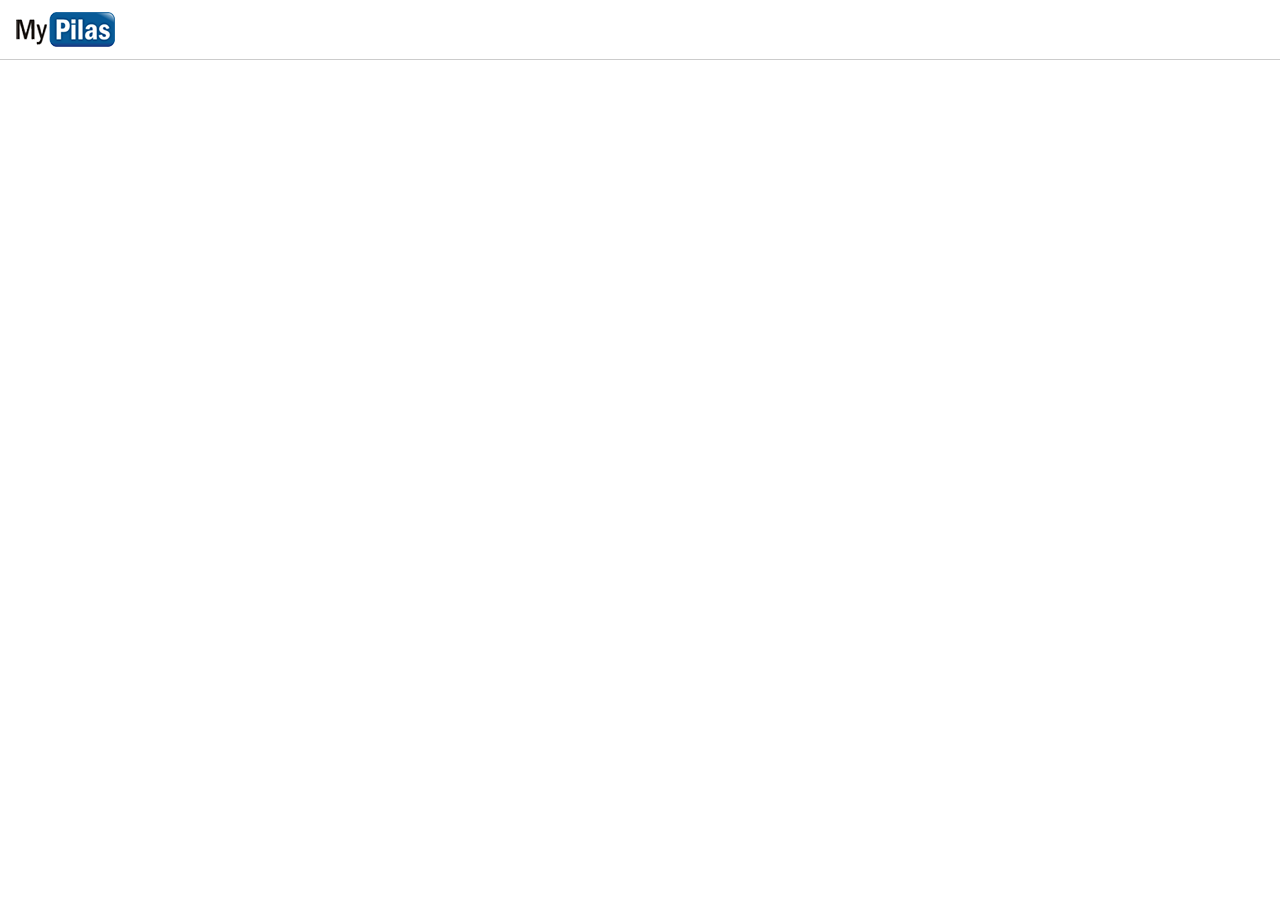
<file: index.html>
<!DOCTYPE html>
<html lang="pt-BR">
    <head>
        <meta charset="utf-8">
        <title>MyPilas</title>
        <link rel="stylesheet" href="css/estilos.css">
    </head>    
    <body>
        <header>
            <div class="container">
                <img src="img/logo.png" width="100" height="35" alt="MyPilas">
            </div>
        </header>
    </body>
    

</html>
</file>
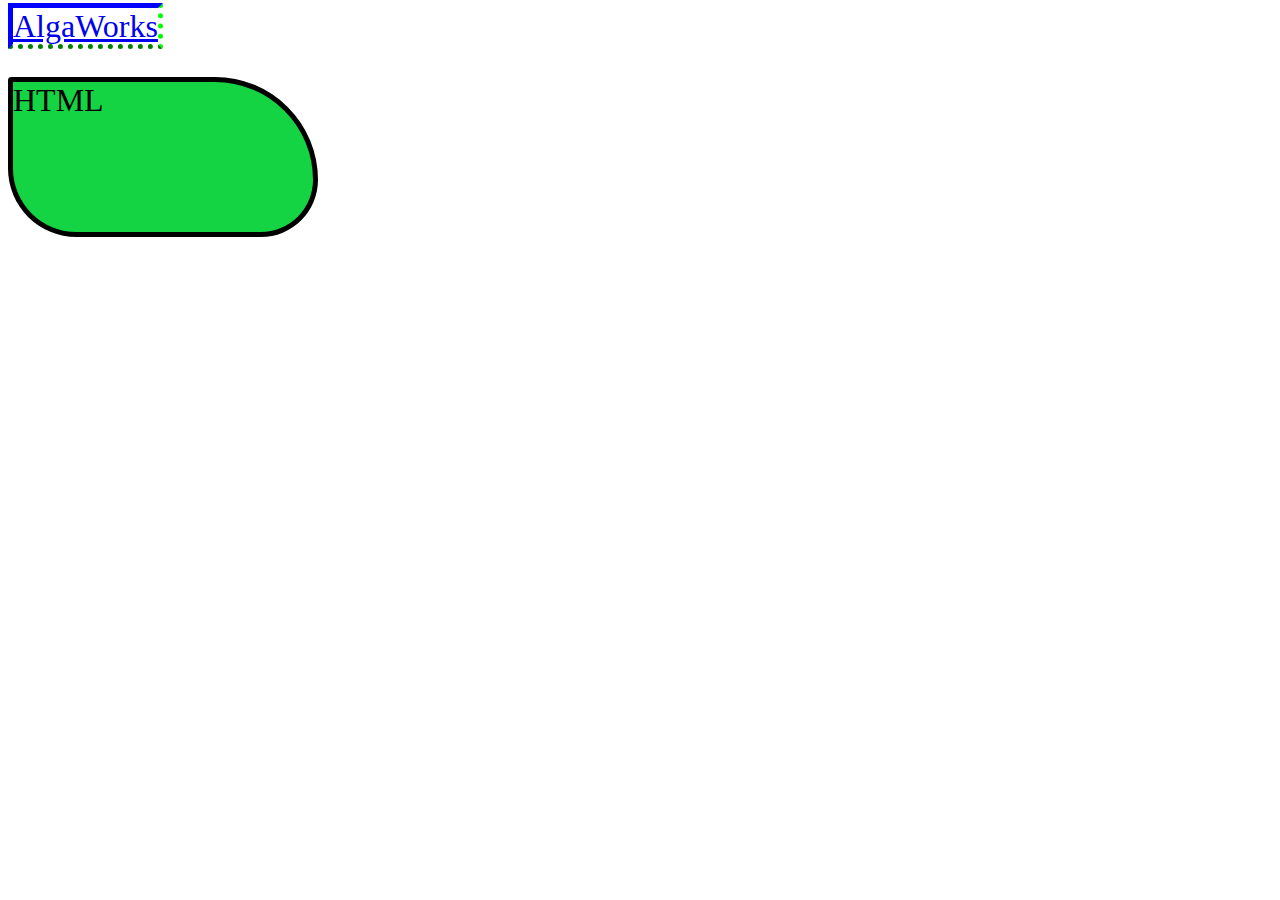
<file: bordas.html>
<!DOCTYPE html>
<html lang="pt-BR">
    <meta charset="utf-8">
    <link rel="stylesheet" href="css/estilo2.css">

    <head>
           <body>

               <a href="#">AlgaWorks</a>

               <p>HTML</p>

           </body> 
    </head>

</html>
</file>
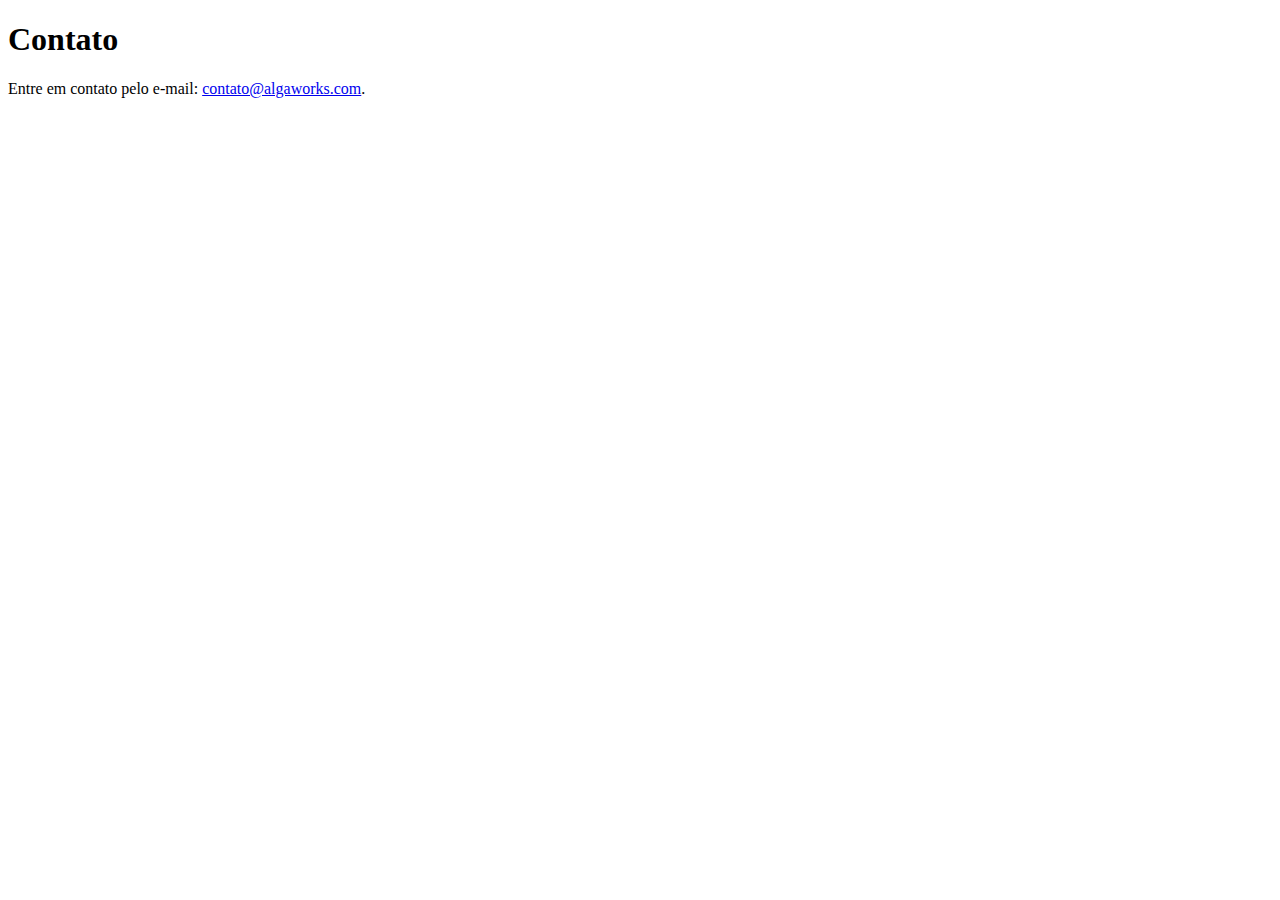
<file: contato.html>
<!DOCTYPE html>
<html lang="pt-BR">
  <head>
    <meta charset="utf-8">
    <title>Contato</title>
  </head>
  <body>
    <h1>Contato</h1>

    <p>
      Entre em contato pelo e-mail: <a href="mailto:contato@algaworks.com">contato@algaworks.com</a>.
    </p>
  </body>
</html>
</file>
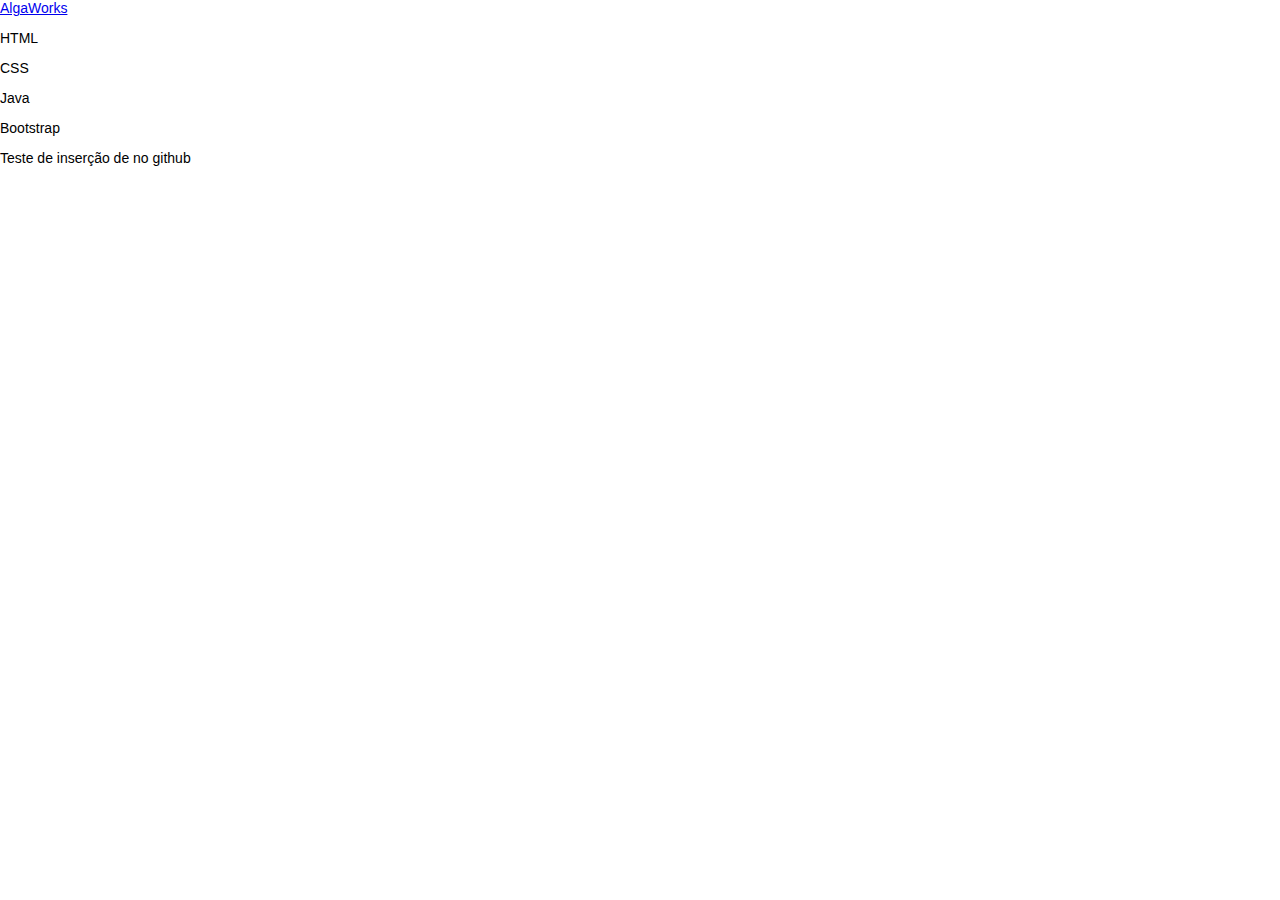
<file: empresa.html>
<!DOCTYPE html>
<html lang="pt-BR">

<head>
  <meta charset="utf-8">

  <link rel="stylesheet" href="css/estilos.css">
</head>

<body>

  <a href="#" class="nome-empresa">AlgaWorks</a>
  <a href="#" class="segmento-empresa" style="display: none">Cursos Online</a>

  <p class="curso-html">HTML</p>
  <p class="curso-css">CSS</p>

  <p class="curso-java">Java</p>
  <p class="curso-bootstrap">Bootstrap</p>

  <p> Teste de inserção de no github</p>

</body>

</html>
</file>
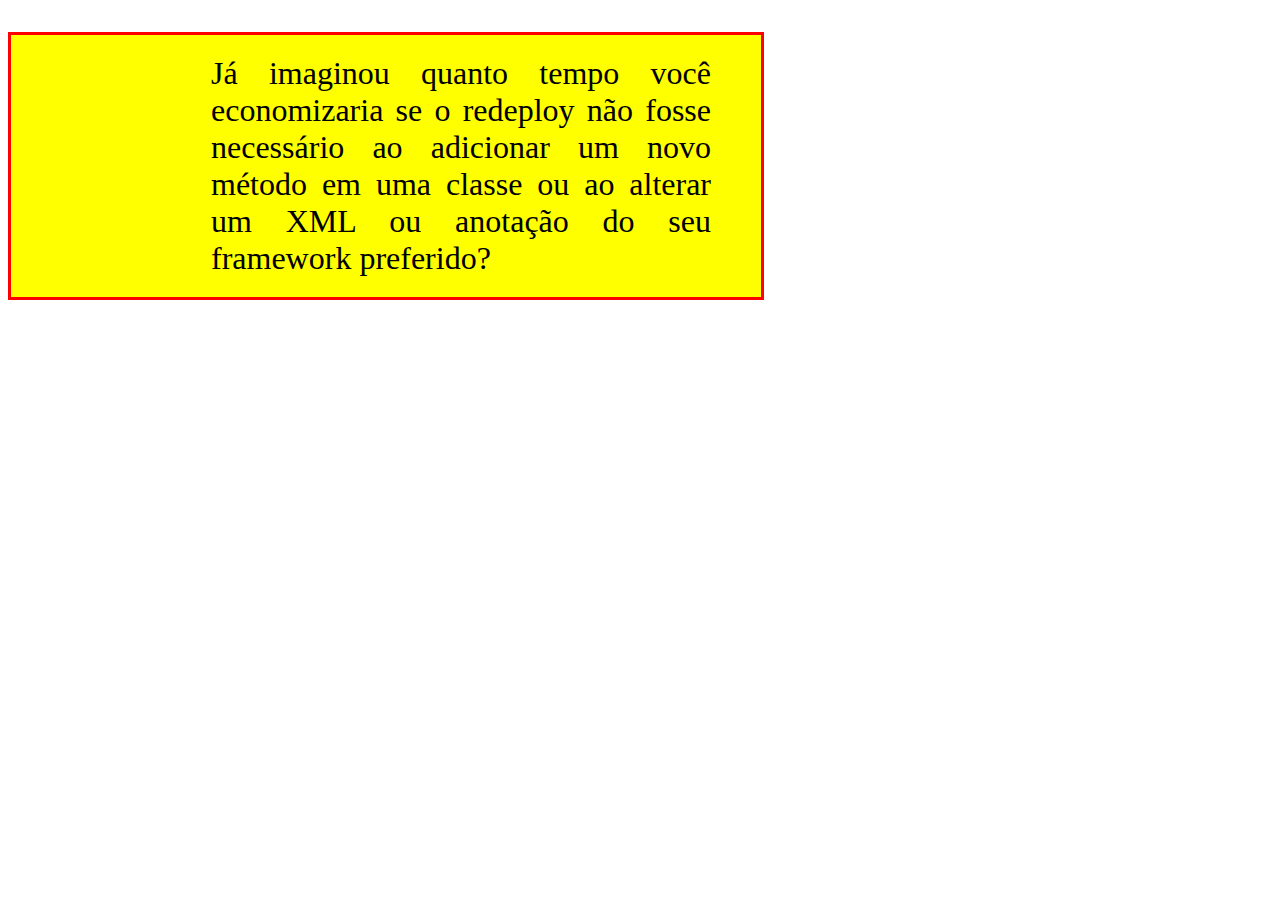
<file: padding.html>
<!DOCTYPE html>
<html lang="pt-BR">
  <head>
    <meta charset="utf-8">

    <link rel="stylesheet" href="css/padding.css">
  </head>
  <body>

    <p>Já imaginou quanto tempo você economizaria se o redeploy não fosse necessário ao adicionar um novo método em uma classe ou ao alterar um XML ou anotação do seu framework preferido?</p>

  </body>
</html>
</file>
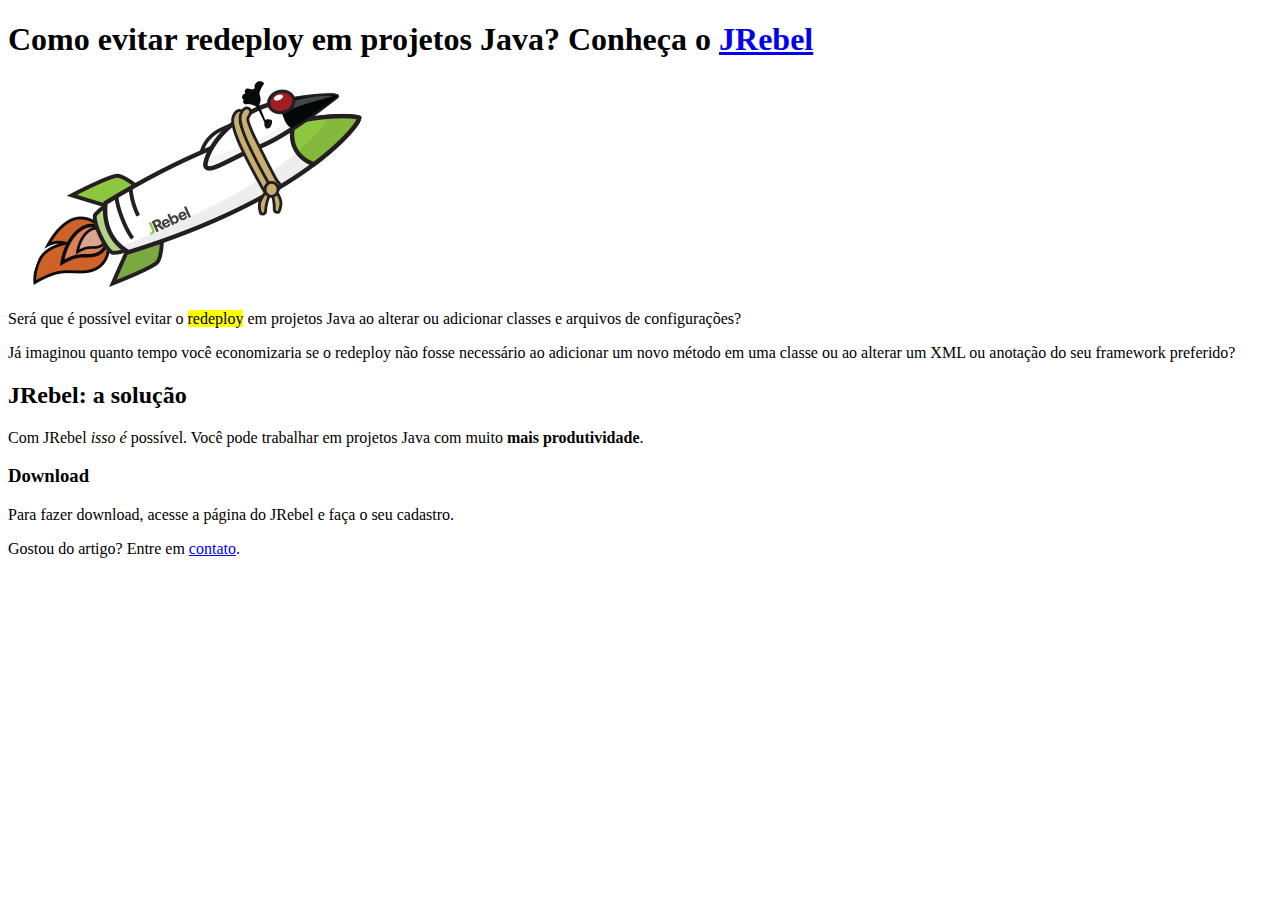
<file: teste.html>
<!DOCTYPE html>
<html lang="pt-BR">
  <head>
    <meta charset="utf-8">
    <title>Como evitar redeploy em projetos Java?</title>
  </head>
  <body>
    <h1>Como evitar redeploy em projetos Java? Conheça o <a href="http://www.algaworks.com" target="_blank">JRebel</a></h1>

    <a href="http://www.algaworks.com">
      <img src="img/jrebel.png" width="390" height="210" alt="JRebel">
    </a>

    <p>
      Será que é possível evitar o <mark>redeploy</mark> em projetos Java ao alterar ou adicionar classes e arquivos de
      configurações?
    </p>

    <p>Já imaginou quanto tempo você economizaria se o redeploy não fosse necessário ao adicionar um novo 
    método em uma classe ou ao alterar um XML ou anotação do seu framework preferido?</p>

    <h2>JRebel: a solução</h2>

    <p>Com JRebel <em>isso é</em> possível. Você pode trabalhar em projetos Java com muito <strong>mais produtividade</strong>.</p>

    <h3>Download</h3>

    <p>Para fazer download, acesse a página do JRebel e faça o seu cadastro.</p>

    <p>Gostou do artigo? Entre em <a href="contato.html">contato</a>.</p>
  </body>
</html>
</file>
<file: css/estilos.css>
* {
    box-sizing: border-box;
}
body {
    margin: 0;
    font-family: Arial, Helvetica, sans-serif;
    font-size: 14px;
}
header {
    height: 60px;
    border-bottom: 1px solid #ccc;
}
header img {
    margin-top: 12px;
}
.container {
    width: 1280px;
    margin: 0 auto;
    padding-left: 15px;
    padding-right: 15px;
}
</file>
<file: css/estilo2.css>
body {
    font-size: 32px;
}

a {
/*    border-width: thick;
    border-color: red;
    border-style: solid;*/

    border: thick blue solid;
    border-bottom: 5px dotted green;
    border-right: 5px dotted #0f0;
}

p {
    width: 300px;
    height: 150px;
    border: 5px solid black;
    border-radius: 30px 900px 500px 600px;
    background-color: rgb(20, 212, 68);
}
</file>
<file: css/padding.css>
body {
    font-size: 32px;
  }
  
  p {
    text-align: justify;
    width: 500px;
    border: 3px solid red;
    background-color: yellow;
  
    padding: 20px 50px;
    padding-left: 200px;
  }
</file>
